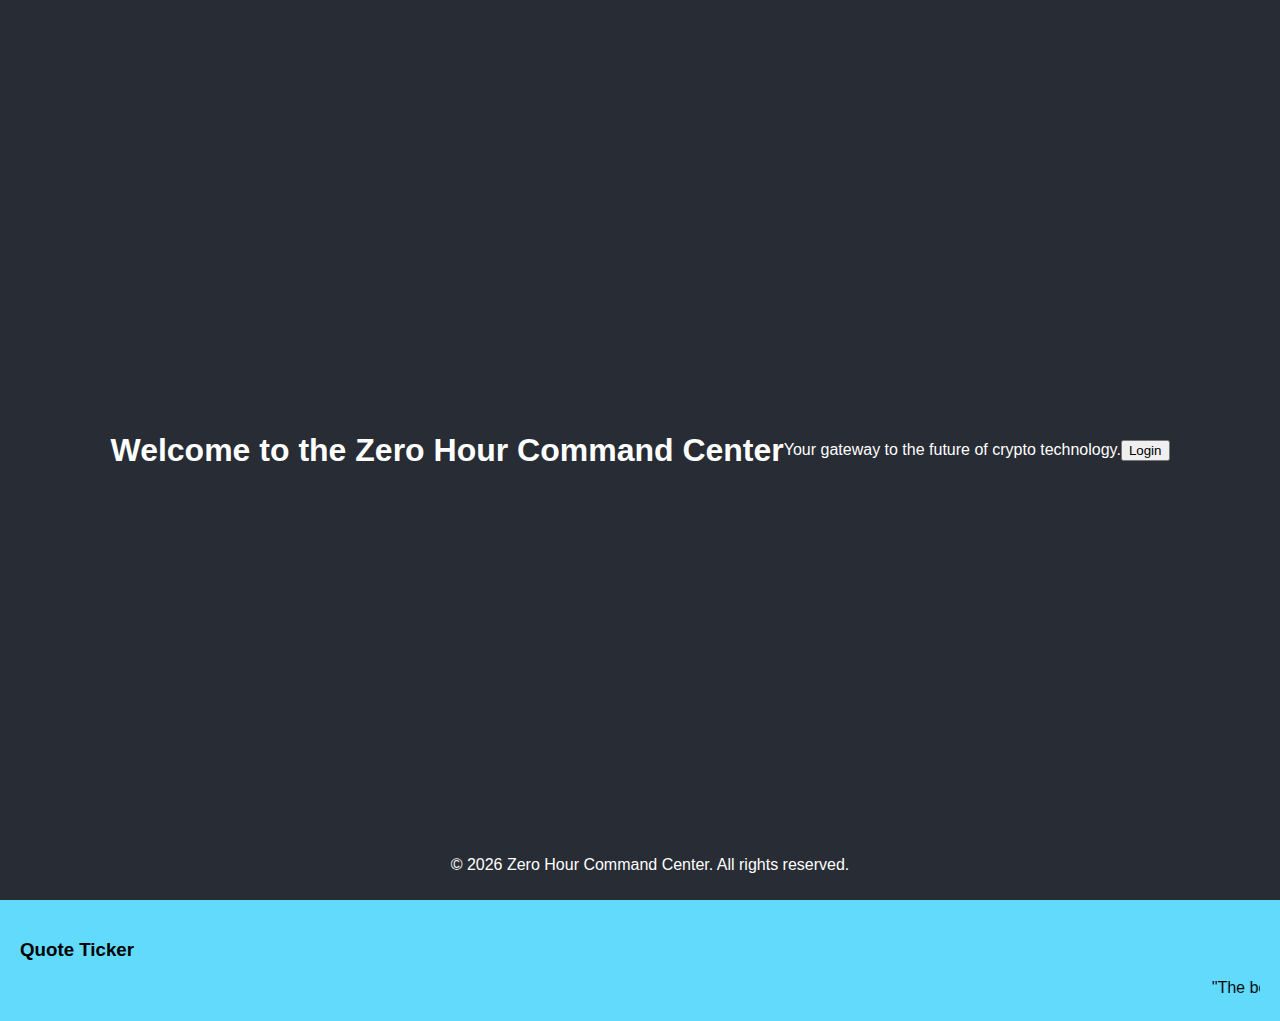
<file: index.html>
<!DOCTYPE html>
<html lang="en">
<head>
    <meta charset="UTF-8">
    <meta name="viewport" content="width=device-width, initial-scale=1.0">
    <title>Welcome to Zero Hour Command Center</title>
    <style>
        body { font-family: Arial, sans-serif; margin: 0; padding: 0; }
        .splash-screen { display: flex; justify-content: center; align-items: center; height: 100vh; background-color: #282c34; color: white; text-align: center; }
        .footer { background-color: #282c34; color: white; text-align: center; padding: 10px; position: fixed; bottom: 0; width: 100%; }
        .quote-ticker { background-color: #61dafb; padding: 20px; }
    </style>
</head>
<body>
    <div class="splash-screen">
        <h1>Welcome to the Zero Hour Command Center</h1>
        <p>Your gateway to the future of crypto technology.</p>
        <button onclick="document.getElementById('login-form').style.display='block'">Login</button>
    </div>

    <div id="login-form" style="display: none;">
        <h2>Login to Your Account</h2>
        <form>
            <label for="username">Username:</label>
            <input type="text" id="username" name="username" required><br><br>
            <label for="password">Password:</label>
            <input type="password" id="password" name="password" required><br><br>
            <input type="submit" value="Submit">
        </form>
    </div>

    <div class="quote-ticker">
        <h3>Quote Ticker</h3>
        <marquee>"The best way to predict the future is to invent it." - Alan Kay</marquee>
    </div>

    <div class="footer">
        <p>&copy; 2026 Zero Hour Command Center. All rights reserved.</p>
    </div>
</body>
</html>
</file>
